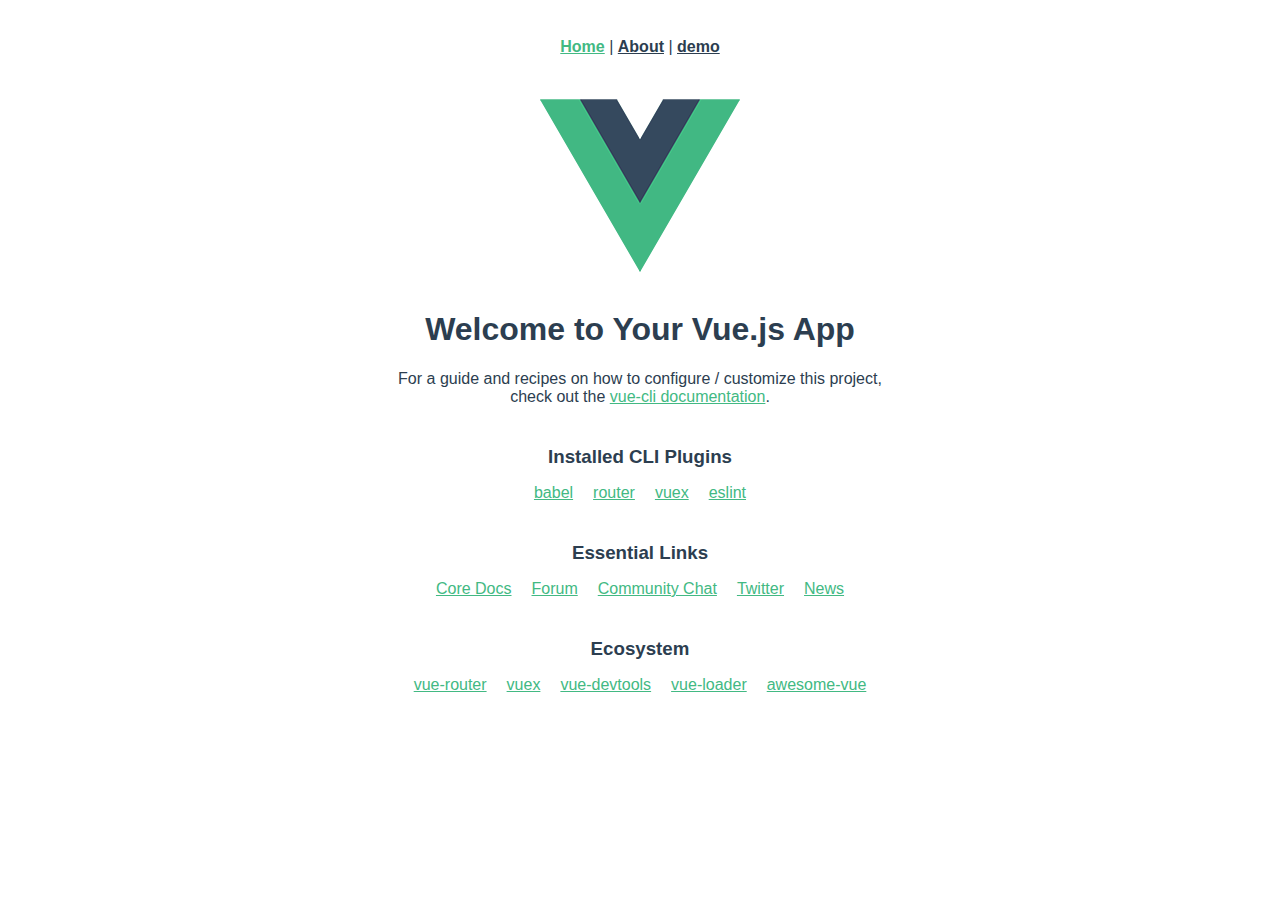
<file: 8.3选项卡和轮播图/index.html>
<!doctype html><html lang=""><head><meta charset="utf-8"><meta http-equiv="X-UA-Compatible" content="IE=edge"><meta name="viewport" content="width=device-width,initial-scale=1"><link rel="icon" href="favicon.ico"><title>myshunfeng</title><script defer="defer" src="js/chunk-vendors.71659569.js"></script><script defer="defer" src="js/app.0d7017e8.js"></script><link href="css/app.eb16579b.css" rel="stylesheet"></head><body><noscript><strong>We're sorry but myshunfeng doesn't work properly without JavaScript enabled. Please enable it to continue.</strong></noscript><div id="app"></div></body></html>
</file>
<file: 8.3选项卡和轮播图/css/app.eb16579b.css>
#app{font-family:Avenir,Helvetica,Arial,sans-serif;-webkit-font-smoothing:antialiased;-moz-osx-font-smoothing:grayscale;text-align:center;color:#2c3e50}nav{padding:30px}nav a{font-weight:700;color:#2c3e50}nav a.router-link-exact-active{color:#42b983}h3[data-v-5cc7f8f0]{margin:40px 0 0}ul[data-v-5cc7f8f0]{list-style-type:none;padding:0}li[data-v-5cc7f8f0]{display:inline-block;margin:0 10px}a[data-v-5cc7f8f0]{color:#42b983}
</file>
